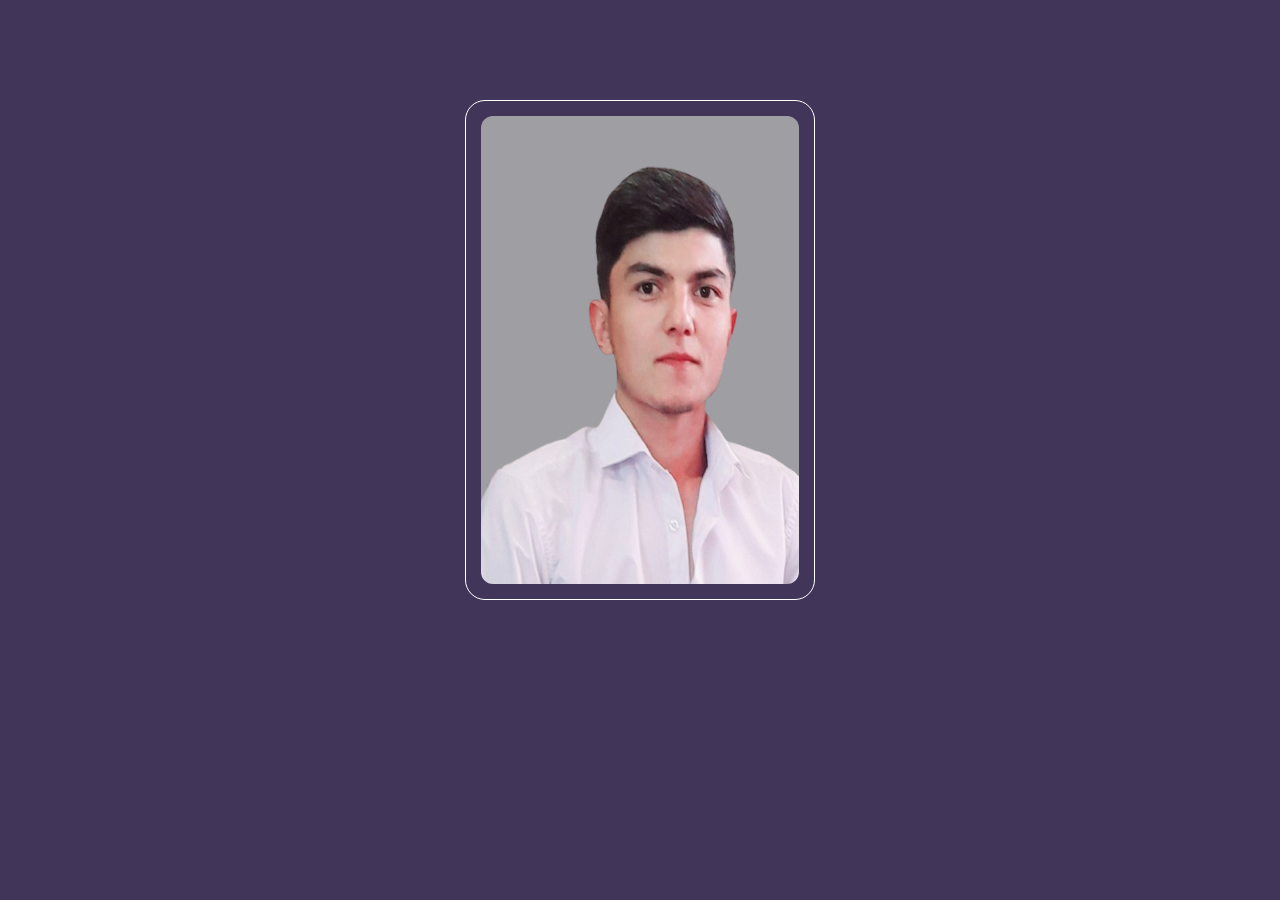
<file: card-hover-titil/index.html>
<!DOCTYPE html>
<html lang="en">

<head>
    <meta charset="UTF-8">
    <meta name="viewport" content="width=device-width, initial-scale=1.0">
    <!-- link css-->
    <link rel="stylesheet" href="./stely.css">
    <title>Card</title>
</head>

<body>

    <div class="card">
        <img src="./photo_2024-02-03_09-29-42-removebg-preview.png" class="card--img" alt="">
        <div class="card--titil">
            <h2 >
                Akbarov <br>
                Muhammadaziz
            </h2>
            <p>Frontend developer</p>
            <article>
                Lorem ipsum dolor sit amet consectetur adipisicing elit. Aut, ad laboriosam ea atque aliquam repellat
                distinctio assumenda eveniet obcaecati veritatis nam, magni similique hic vel?
            </article>
            <button><a href="https://65c4a0b88b544f0363590e13--marvelous-zabaione-db7b35.netlify.app/">Portfolio</a></button>
        </div>
    </div>

</body>

</html>
</file>
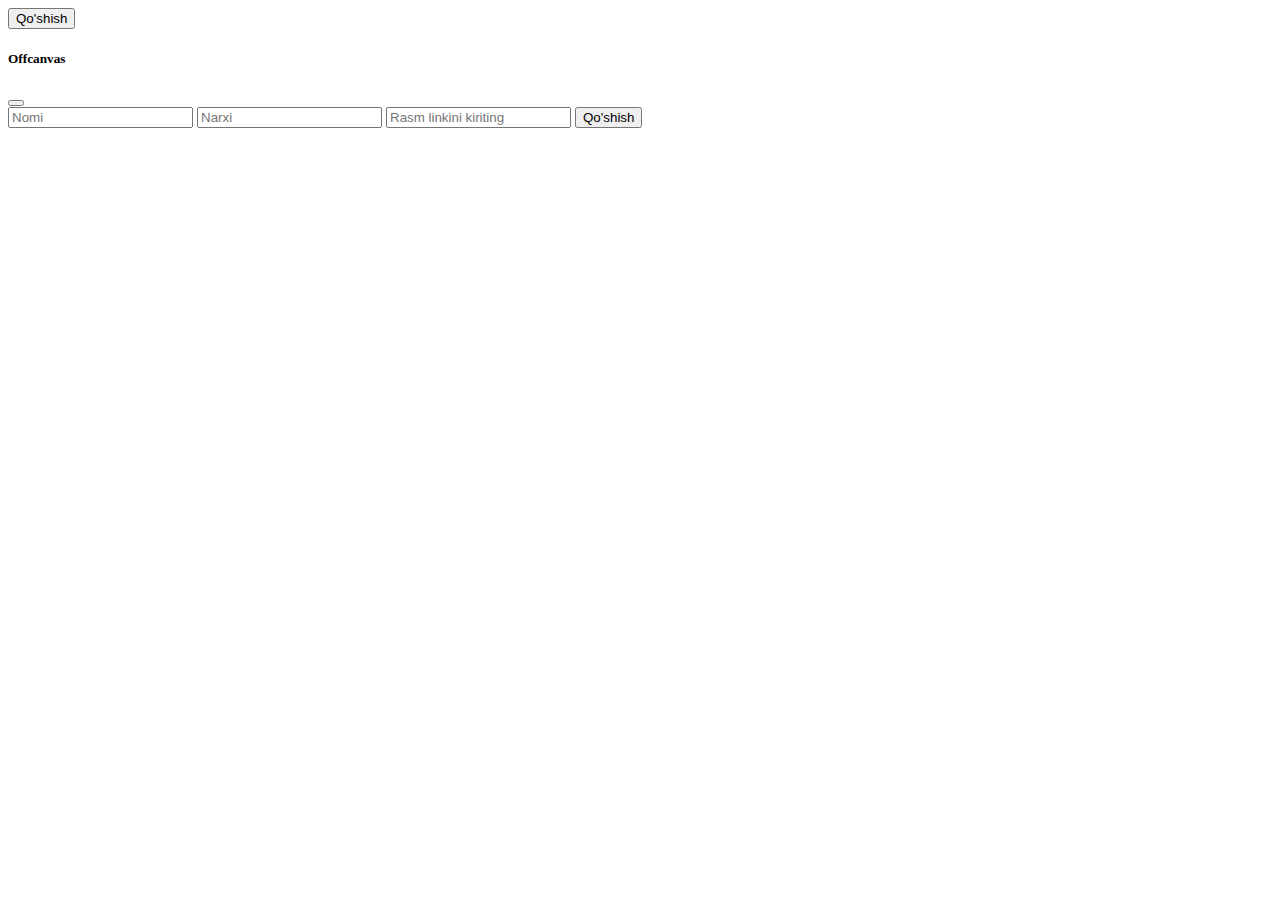
<file: New folder (2)/index.html>
<!DOCTYPE html>
<html lang="en">
<head>
    <meta charset="UTF-8">
    <meta name="viewport" content="width=device-width, initial-scale=1.0">
    <title>Document</title>
    <link href="https://cdn.jsdelivr.net/npm/bootstrap@5.3.2/dist/css/bootstrap.min.css" rel="stylesheet" integrity="sha384-T3c6CoIi6uLrA9TneNEoa7RxnatzjcDSCmG1MXxSR1GAsXEV/Dwwykc2MPK8M2HN" crossorigin="anonymous">
</head>
<body>

    <div class="container">

        <button class="btn btn-primary mb-5 mt-5" type="button" data-bs-toggle="offcanvas" data-bs-target="#staticBackdrop" aria-controls="staticBackdrop">
            Qo'shish
          </button>

        <div class="cards d-flex justify-content-between gap-3 flex-wrap">


        </div>



          <div class="offcanvas offcanvas-start" data-bs-backdrop="static" tabindex="-1" id="staticBackdrop" aria-labelledby="staticBackdropLabel">
            <div class="offcanvas-header">
              <h5 class="offcanvas-title" id="staticBackdropLabel">Offcanvas</h5>
              <button type="button" class="btn-close" data-bs-dismiss="offcanvas" aria-label="Close"></button>
            </div>
            <div class="offcanvas-body">
              <div>
                <form class="addForm">
                    <input type="text" required class="form-control mb-3" placeholder="Nomi">
                    <input type="number" required min="0" class="form-control mb-3" placeholder="Narxi">
                    <input type="text" required class="form-control mb-3" placeholder="Rasm linkini kiriting">
                    <button class="btn btn-primary">Qo'shish</button>
                </form>
              </div>
            </div>
          </div>
    </div>


      <script src="https://cdn.jsdelivr.net/npm/bootstrap@5.3.2/dist/js/bootstrap.bundle.min.js" integrity="sha384-C6RzsynM9kWDrMNeT87bh95OGNyZPhcTNXj1NW7RuBCsyN/o0jlpcV8Qyq46cDfL" crossorigin="anonymous"></script>
    <script src="./index.js"></script>
</body>
</html>
</file>
<file: tasc-1/index.html>
<!DOCTYPE html>
<html lang="en">
<head>
    <meta charset="UTF-8">
    <meta name="viewport" content="width=device-width, initial-scale=1.0">
    <title>Document</title>
</head>
<body>
    <input id="input" type="text" placeholder="Text">
    <button id="btn" onclick="btnC ()">aaa</button>

    <div class="card">
        
    </div>
    
</body>
<script src="./script.js"></script>
</html>
</file>
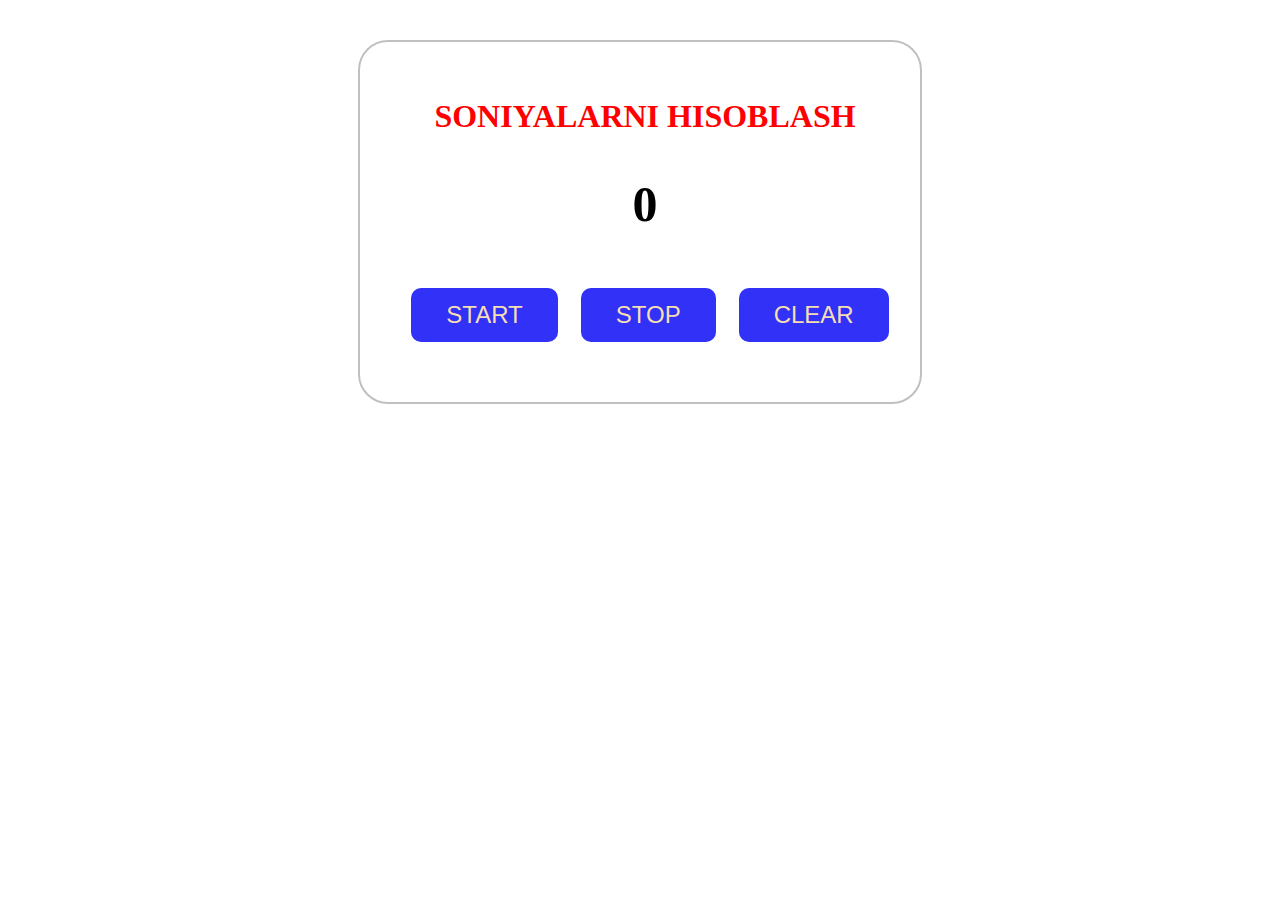
<file: test-1/index.html>
<!DOCTYPE html>
<html lang="en">
<head>
    <meta charset="UTF-8">
    <meta name="viewport" content="width=device-width, initial-scale=1.0">
    <link rel="stylesheet" href="./style.css">
    <title>test-1</title>
</head>
<body>
    <div class="wrapper">
        <div class="card-wrappe">
            <h1 class="card-wrappe--titil">SONIYALARNI HISOBLASH</h1>
            <div class="card--tim">
                 <h1 class="card--tim--titil">0</h1>
            </div>
            <div class="card--btn--wrapper">
                <button id="btn1" class="card--btn">START</button>
                <button id="btn2" class="card--btn">STOP</button>
                <button id="btn3" class="card--btn">CLEAR</button>
            </div>
        </div>
    </div>
    
</body>
<script src="./script.js"></script>
</html>
</file>
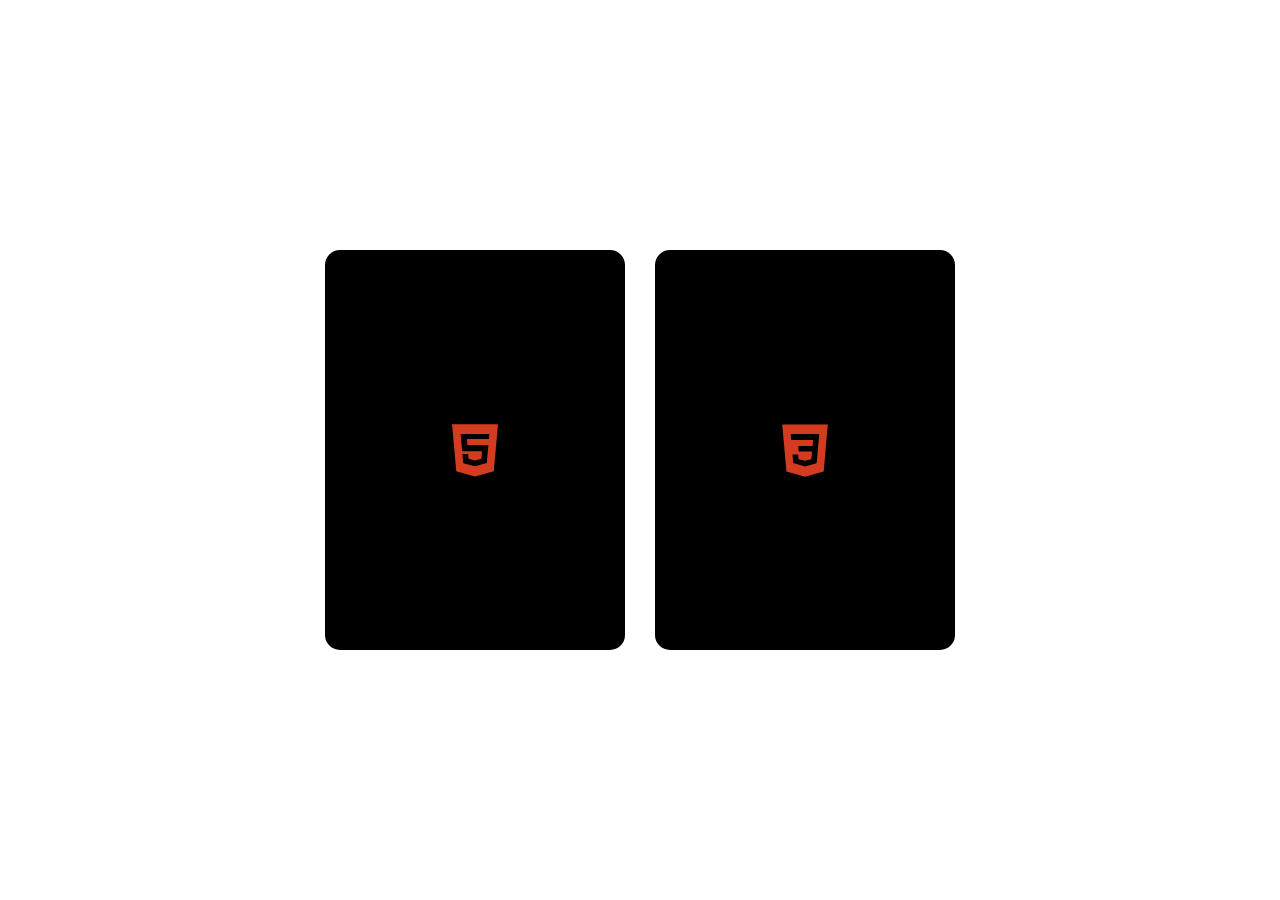
<file: test-3/index.htm>
<!DOCTYPE html>
<html lang="en">
<head>
    <meta charset="UTF-8">
    <meta name="viewport" content="width=device-width, initial-scale=1.0">
    <link href='https://unpkg.com/boxicons@2.1.4/css/boxicons.min.css' rel='stylesheet'>    
    <link rel="stylesheet" href="./stely.css">
    <title>Cards</title>
</head>
<body>
    <div class="card1">
        <span><i class='bx bxl-html5'></i></span>
    </div>
    <div class="card2">
        <span><i class='bx bxl-css3' ></i></span>
    </div>
</body>
</html>
</file>
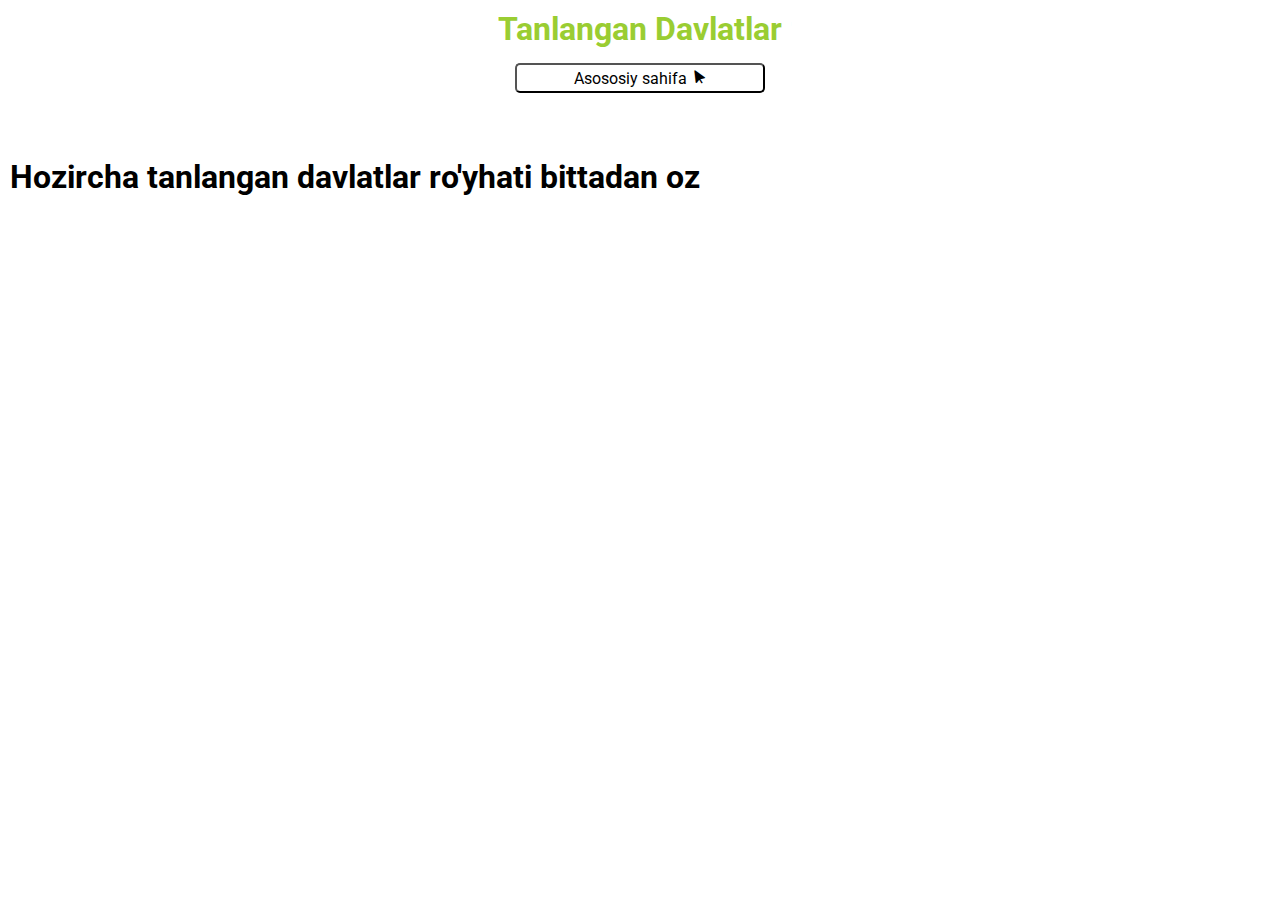
<file: data-state/ceng-ststes.html>
<!DOCTYPE html>
<html lang="en">
<head>
    <meta charset="UTF-8">
    <meta name="viewport" content="width=device-width, initial-scale=1.0">
    <!-- LINK BOXICONS -->
    <link href='https://unpkg.com/boxicons@2.1.4/css/boxicons.min.css' rel='stylesheet'>
    <!-- LINK CSS -->
    <link rel="stylesheet" href="./stayle.css">
    <title>Document</title>
</head>
<body>
    <div class="container">
        <div class="hider">
            <h1>Tanlangan Davlatlar</h1>
            <button><a href="./index.html"> Asososiy sahifa <i class='bx bxs-pointer'></i></a></button>
        </div>
    </div>
    <div class="container">
        <div class="wrapper">
            <div class="card--wrapper">
                <!-- <div class="card">
                     <div class="card-img">
                        <img src="https://upload.wikimedia.org/wikipedia/commons/5/5c/Flag_of_the_Taliban.svg" alt="img">
                     </div>
                     <div class="card-titil">
                        <h3>Afghanistan</h3>
                        <p>
                            <span>capital:</span><span>Kabul</span>
                        </p>
                        <p>
                            <span>region:</span><span>Asia</span>
                        </p>
                        <p>
                            <span>population:</span><span>40218234</span>
                        </p>
                        <p>
                            <span>area:</span><span>652230</span>
                        </p>
                        <p>
                            <span>Numeric Code:</span><span>004</span>
                        </p>
                     </div>
                </div> -->
            </div>
        </div>
    </div>
</body>
<script src="./data.js"></script>
<script src="./cheng-stste.js"></script>
</html>
</file>
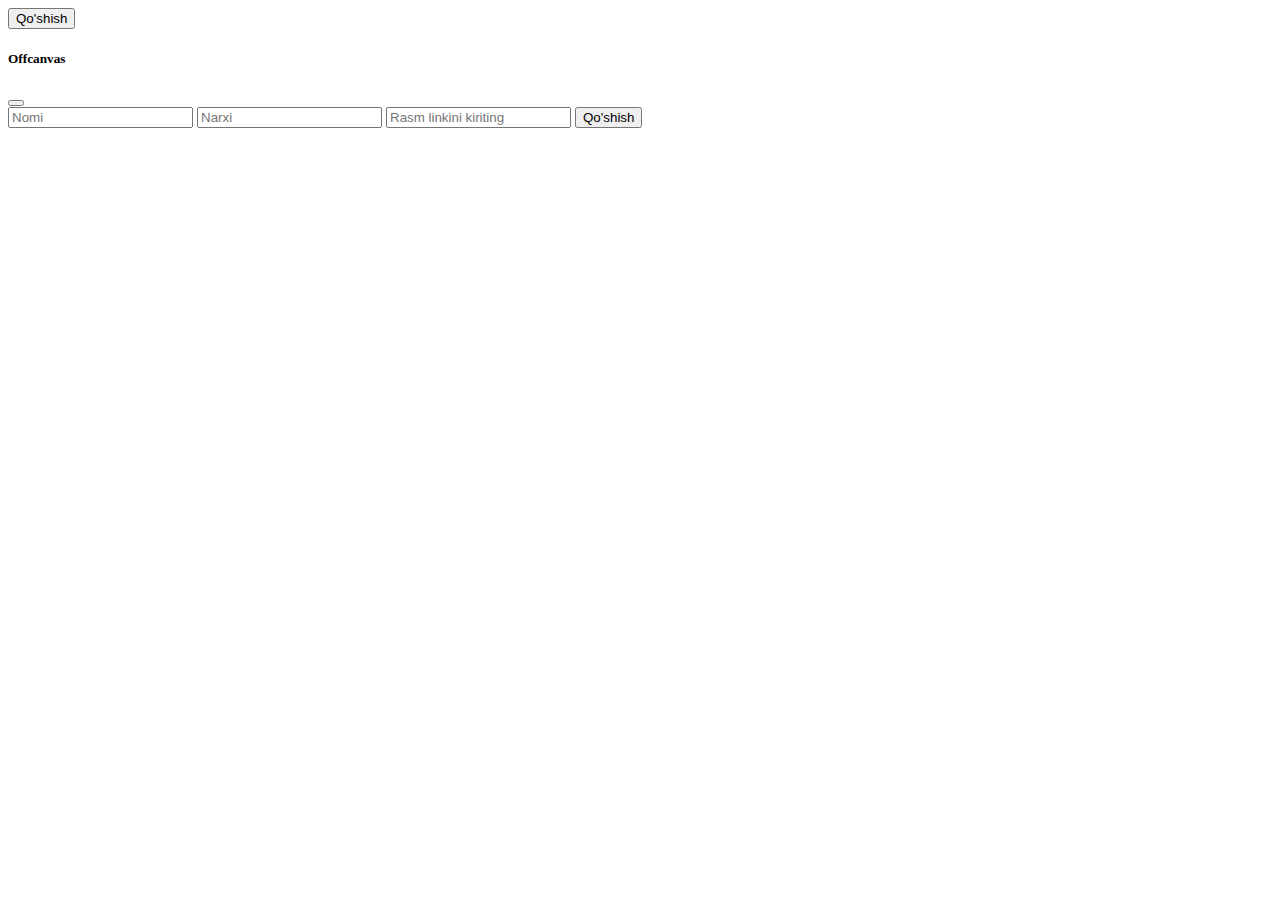
<file: New folder (2)/about.html>
<!DOCTYPE html>
<html lang="en">
<head>
    <meta charset="UTF-8">
    <meta name="viewport" content="width=device-width, initial-scale=1.0">
    <title>Document</title>
    <link href="https://cdn.jsdelivr.net/npm/bootstrap@5.3.2/dist/css/bootstrap.min.css" rel="stylesheet" integrity="sha384-T3c6CoIi6uLrA9TneNEoa7RxnatzjcDSCmG1MXxSR1GAsXEV/Dwwykc2MPK8M2HN" crossorigin="anonymous">
</head>
<body>

    <div class="container">

        <button class="btn btn-primary mb-5 mt-5" type="button" data-bs-toggle="offcanvas" data-bs-target="#staticBackdrop" aria-controls="staticBackdrop">
            Qo'shish
          </button>

        <div class="cards d-flex justify-content-between gap-3 flex-wrap">


        </div>



          <div class="offcanvas offcanvas-start" data-bs-backdrop="static" tabindex="-1" id="staticBackdrop" aria-labelledby="staticBackdropLabel">
            <div class="offcanvas-header">
              <h5 class="offcanvas-title" id="staticBackdropLabel">Offcanvas</h5>
              <button type="button" class="btn-close" data-bs-dismiss="offcanvas" aria-label="Close"></button>
            </div>
            <div class="offcanvas-body">
              <div>
                <form class="addForm">
                    <input type="text" required class="form-control mb-3" placeholder="Nomi">
                    <input type="number" required min="0" class="form-control mb-3" placeholder="Narxi">
                    <input type="text" required class="form-control mb-3" placeholder="Rasm linkini kiriting">
                    <button class="btn btn-primary">Qo'shish</button>
                </form>
              </div>
            </div>
          </div>
    </div>


    <script src="https://cdn.jsdelivr.net/npm/bootstrap@5.3.2/dist/js/bootstrap.bundle.min.js" integrity="sha384-C6RzsynM9kWDrMNeT87bh95OGNyZPhcTNXj1NW7RuBCsyN/o0jlpcV8Qyq46cDfL" crossorigin="anonymous"></script>
    <script src="./index.js"></script>
</body>
</html>
</file>
<file: card-hover-titil/stely.css>
@import url('https://fonts.googleapis.com/css2?family=Roboto:ital,wght@0,300;0,400;0,500;0,900;1,700;1,900&display=swap');

*{
    margin: 0;
    padding: 0;
    box-sizing: border-box;
    font-family: 'Roboto', sans-serif;
}

body{
    width: 100%;
    min-height: 100hv;
    height: 100%;
    background-color: #0f012eca;
}

.card{
    width: 350px;
    height: 500px;
    border: 1px solid #FFF;
    padding: 15px;
    border-radius: 20px;
    margin: 100px auto;
    position: relative;
    cursor: pointer;
    overflow: hidden;
}

img{
   width: 100%;
   height: 100%;
   box-sizing: cover;
   border-radius: 12px;
}

.card--titil{
    width: 100%;
    height: 100%;
    position: absolute;
    top: 0;
    right: -350px;
    padding: 40px 20px;
    background-color: #0000006c;
    backdrop-filter: blur(10px);
    border-radius: 20px;
    color: #FFF;
    display: flex;
    flex-direction: column;
    gap: 10px; 
    transition: all .5s linear;
}

.card--titil h2{
    font-size: 25x;
}

.card--titil p{
    font-size: 22px;
}

.card--titil article{
    font-size: 18px;
    margin: 20px auto;
}

.card--titil button{
    width: 150px;
    padding: 10px 20px;
    border:none;
    border-radius: 8px;
}

.card--titil button a{
    text-decoration: none;
    font-size: 16px;
    font-weight: 500;
    color: black;
}

.card:hover  .card--titil{
    right: 0;
    transition: all .5s linear;
}
</file>
<file: test-1/style.css>
.wrapper{
    width: 500px;
    height: 300px;
    margin: 40px auto;
    border-radius: 30px;
    padding: 30px;
    border: 2px solid silver;
}

.card-wrappe{
    width: 100%;
    height: 100%;
    padding: 5px;
}

.card-wrappe .card-wrappe--titil{
    text-align: center;
    color: red;
}

.card--tim--titil{
    text-align: center;
    margin-top: 40px;
    font-size: 50px;
}

.card--btn--wrapper{
    margin: 50px auto ;
    width: 100%;
    padding: 5px;
    display: flex;
    align-items: center;
    justify-content: center;
    gap: 23px;
}

.card--btn{
    border: none;
    background: rgb(49, 49, 247);
    padding: 13px 35px;
    color: wheat;
    cursor: pointer;
    border-radius: 10px;
    font-size: x-large;
    font-weight: 500;
    transition: all .2s linear;
}

.card--btn:hover{
    background: rgb(1, 1, 222);
    cursor: pointer;
    transition: all .2s linear;
}
</file>
<file: test-3/stely.css>
@import url('https://fonts.googleapis.com/css2?family=Roboto:ital,wght@0,300;0,400;0,500;0,900;1,700&display=swap');

*{
    margin: 0;
    padding: 0;
    box-sizing: border-box;
    font-family: 'Roboto', sans-serif;
}


body{
    width: 100%;
    min-height: 100vh;
    height: 100%;
    display: flex;
    align-items: center;
    justify-content: center;
    gap: 30px;
}



.card1,.card2{
    width: 300px;
    height: 400px;
    border-radius: 15px;
    background: #000000;
    color: #FFF;
    display: flex;
    align-items: center;
    justify-content: center;
}


i:nth-child(1){
    color:  rgb(212, 60, 33);
    font-size: 70px;
}

i:nth-child(2)y
{
    color: #1c7fbd;
    font-size: 70px;
}
</file>
<file: data-state/stayle.css>
@import url('https://fonts.googleapis.com/css2?family=Roboto:ital,wght@0,300;0,400;0,500;0,900;1,700&display=swap');

*{
    margin: 0;
    padding: 0;
    box-sizing: border-box;
    font-family: 'Roboto', sans-serif;
}


.container{
    max-width: 1280px;
    height: 100%;
    width: 100%;
    margin: 0px auto;
    padding: 10px;
}

.hiro-titil{
    text-align: center;
}

.search-state{
    display: flex;
    align-items: center;
    justify-content: center;
    width: 350px;
    margin: 20px auto;
    position: relative;

    input{

        width: 100%;
        height: 50px;
        padding: 5px 40px 5px 20px;
        border-radius: 15px;
        font-size: 20px;

    }

    .bx-search-alt-2{
        position: absolute;
        top: 12px;
        right: 10px;
        font-size: 24px;
    }
}

.select-wrapper{
    display: flex;
    align-items: center;
    justify-content: center;
    gap: 20px;
    padding: 10px 0px;

    select{
        width: 200px;
        height: 30px;
        padding: 3px 20px;
        font-size: 16px;
        border-radius: 5px;
    }

    input{
        width: 200px;
        height: 30px;
        padding: 3px 5px 3px 20px;
        font-size: 16px;
        border-radius: 5px;
    }

    button{
        width: 150px;
        height: 30px;
        display: flex;
        align-items: center;
        justify-content: center;
        background: transparent;
        border-radius: 5px;

        a{
            text-decoration: none;
            font-size: 16px;
            width: 100%;
            color: #000;

        }
    }

}

.wrapper{
    width: 100%;
    padding: 30px 0px;

    .card--wrapper{
        width: 100%;
        display: grid;
        grid-template-columns: repeat(4,auto);
        row-gap: 20px;

        .card{
            display: flex;
            flex-direction: column;
            width: 300px;
            border-radius: 15px;
            border: 1px solid silver;
            cursor: pointer;
            transition: all .2s linear;

            &:hover{
                box-shadow: 0px 0px 7px silver;
                transition: all .2s linear;
                border: 1px solid rgb(37, 255, 255);

                .card-titil{

                    h3{
                        border-bottom: 1px solid rgb(37, 255, 255);  
                    }
                }
            }

            .card-img{
                width: 100%;
                height: 200px;
                margin: 0;

                img{
                    width: 100%;
                    height: 100%;
                    object-fit: cover;
                    object-position: 50% 50%;
                    border-radius: 15px 15px 0px 0px;
                    margin: 0;
                }
            }

            .card-titil{
                width: 100%;
                padding: 10px;
                margin: 0;

                h3{
                    text-align: center;
                    color: yellowgreen;
                    padding-bottom: 5px;
        
                    margin-bottom: 5px;
                    border-bottom: 1px solid silver;
                }

                p{
                    display: flex;
                    align-items: center;
                    gap: 10px;
                    font-size: 16px;
                    font-style:oblique;
                    padding-top: 5px;

                    span:nth-child(1){
                        color: red;
                    }
                    span:nth-child(2){
                        color: yellowgreen;
                    }
                }

                .card-btn{
                    padding: 5px 30px;
                    border-radius: 12px;
                    background: yellowgreen;
                    color: #FFF;
                    cursor: pointer;
                    border: none;
                    margin: 5px auto;
                    font-size: 16px;
                    transition: all .2s linear;

                    &:hover{
                        color: #FFF;
                        background: rgb(106, 142, 35); 
                        transition: all .2s linear;
                    }

                    &:active{
                        background: yellowgreen;
                        transition: all .2s linear;
                    }
                }

            }
        }
    }
}
/* ---------------------------------------------- */

.hider{
    display: flex;
    flex-direction: column;
    justify-content: center;
    h1{
        text-align: center;
        color: yellowgreen;
    }

    button{
        width: 250px;
        height: 30px;
        display: flex;
        align-items: center;
        justify-content: center;
        background: transparent;
        border-radius: 5px;
        margin: 15px auto;

        a{
            text-decoration: none;
            font-size: 16px;
            width: 100%;
            color: #000;
        }

    }
}
</file>
